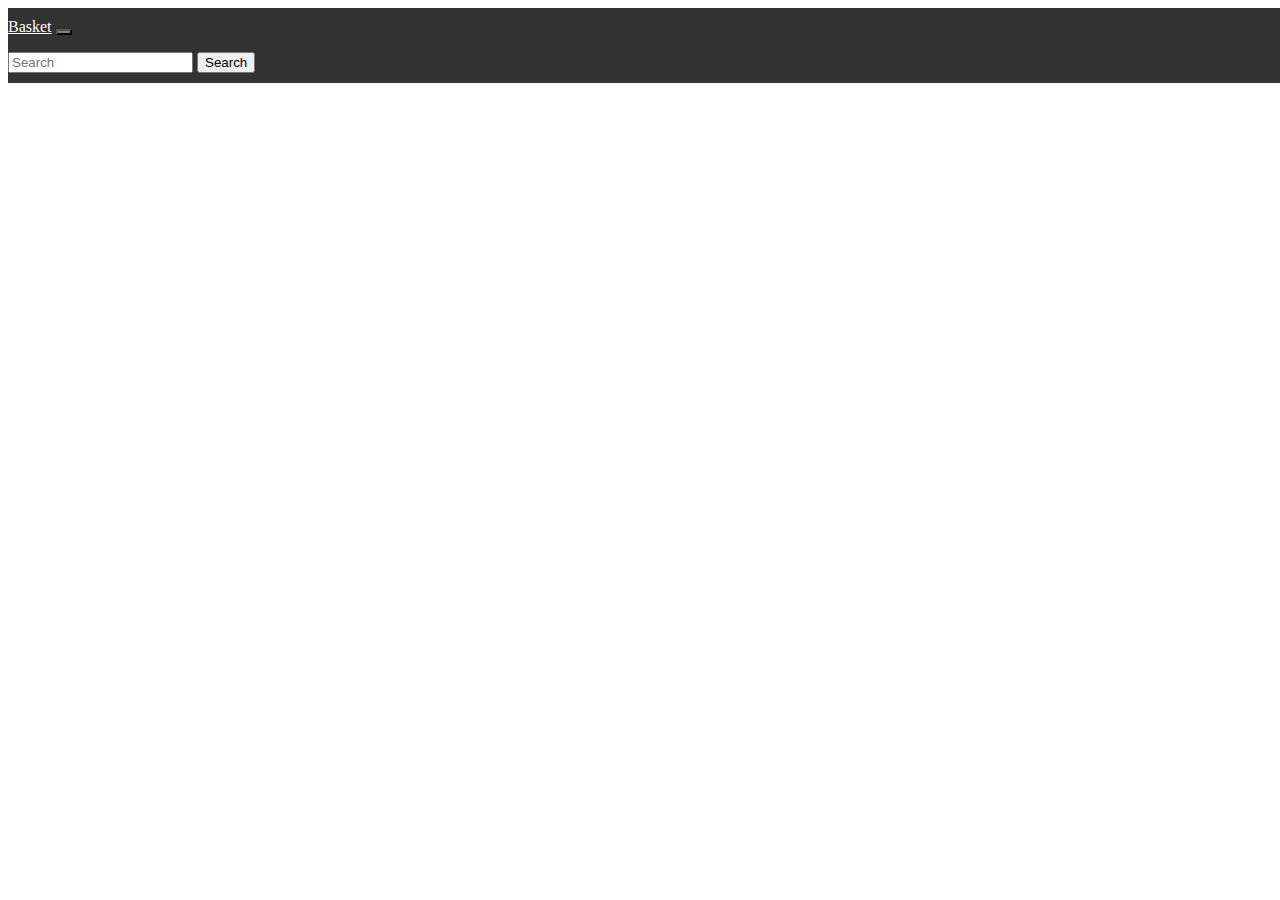
<file: basket.html>
<!DOCTYPE html>
<html lang="en">
  <head>
    <meta charset="UTF-8" />
    <meta http-equiv="X-UA-Compatible" content="IE=edge" />
    <meta name="viewport" content="width=device-width, initial-scale=1.0" />
    <link
      rel="icon"
      href="https://images.emojiterra.com/google/noto-emoji/unicode-15/color/512px/1f9fa.png"
      type="image/x-icon" />
    <link
      href="https://cdn.jsdelivr.net/npm/bootstrap@5.3.0-alpha1/dist/css/bootstrap.min.css"
      rel="stylesheet"
      integrity="sha384-GLhlTQ8iRABdZLl6O3oVMWSktQOp6b7In1Zl3/Jr59b6EGGoI1aFkw7cmDA6j6gD"
      crossorigin="anonymous" />
    <link rel="stylesheet" href="./main.css" />
    <title>Basket</title>
  </head>
  <body>
    <nav class="navbar navbar-expand-lg">
      <div class="container-fluid">
        <a class="navbar-brand" style="color: white" href="./index.html"
          >Basket</a
        >
        <button
          class="navbar-toggler"
          style="background-color: gray"
          type="button"
          data-bs-toggle="collapse"
          data-bs-target="#navbarSupportedContent"
          aria-controls="navbarSupportedContent"
          aria-expanded="false"
          aria-label="Toggle navigation">
          <span
            class="navbar-toggler-icon"
            style="background-color: gray"></span>
        </button>
        <div class="collapse navbar-collapse" id="navbarSupportedContent">
          <ul class="navbar-nav me-auto mb-2 mb-lg-0 color: white;"></ul>
          <form class="d-flex" role="search">
            <input
              class="form-control me-2"
              type="search"
              placeholder="Search"
              aria-label="Search" />
            <button class="btn btn-outline-success" type="submit">
              Search
            </button>
          </form>
        </div>
      </div>
    </nav>

    <div class="corzinka d-flex flex-wrap justify-content-between"></div>

    <script src="./api.js"></script>
    <script src="./app.js"></script>
    <script
      src="https://cdn.jsdelivr.net/npm/bootstrap@5.3.0-alpha1/dist/js/bootstrap.bundle.min.js"
      integrity="sha384-w76AqPfDkMBDXo30jS1Sgez6pr3x5MlQ1ZAGC+nuZB+EYdgRZgiwxhTBTkF7CXvN"
      crossorigin="anonymous"></script>
  </body>
</html>
</file>
<file: main.css>
.navbar {
  position: fixed;
  width: 100%;
  box-sizing: border-box;
  background-color: rgb(50, 50, 50);
  padding: 10px 0;
  z-index: 1000;
}
.modal-dialog {
  display: flex;
  align-items: center;
  justify-content: center;
}
.modal-body {
  background-color: rgb(50, 50, 50);
  gap: 20px;
}
.cards {
  display: flex;
  align-items: center;
  justify-content: space-between;
  flex-wrap: wrap;
  padding-top: 70px;
}

@media only screen and (max-width: 450px) {
  .cards {
    justify-content: center;
  }
}
</file>
